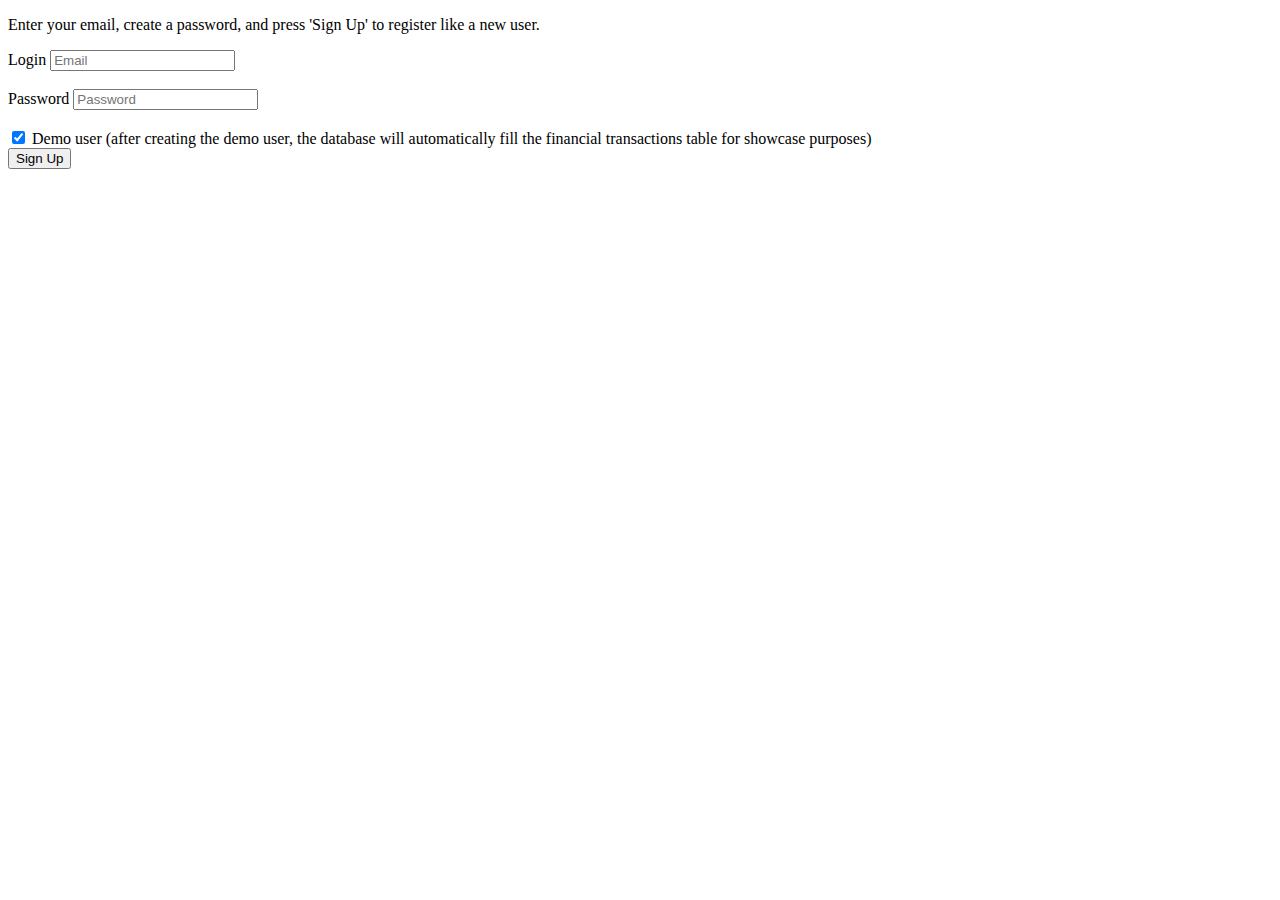
<file: src/main/resources/templates/registration.html>
<!DOCTYPE html>
<html lang="en">
<head>
    <meta charset="UTF-8">
    <title>New user registration</title>
</head>
<body>
    <p>
        Enter your email, create a password, and press 'Sign Up' to register like a new user.
    </p>
    <form action="/registration" method="post" th:object="${form}">
        <div>
            <label>Login</label>
            <input type="email" id="email_input" name="username" placeholder="Email" th:field="*{username}" required><br><br>

            <label>Password</label>
            <input type="password" id="password_input" name="password" placeholder="Password" th:field="*{password}" required><br><br>

        </div>
        <div>
            <input type="checkbox" id="demo_checkbox" name="demo" th:value="${true}" th:field="*{demo}" checked>
            <label for="demo_checkbox"> Demo user (after creating the demo user, the database will automatically fill the financial transactions table for showcase purposes) </label>
        </div>
        <div>
            <button type="submit" title="Ok">Sign Up</button>
        </div>
    </form>
</body>
</html>
</file>
